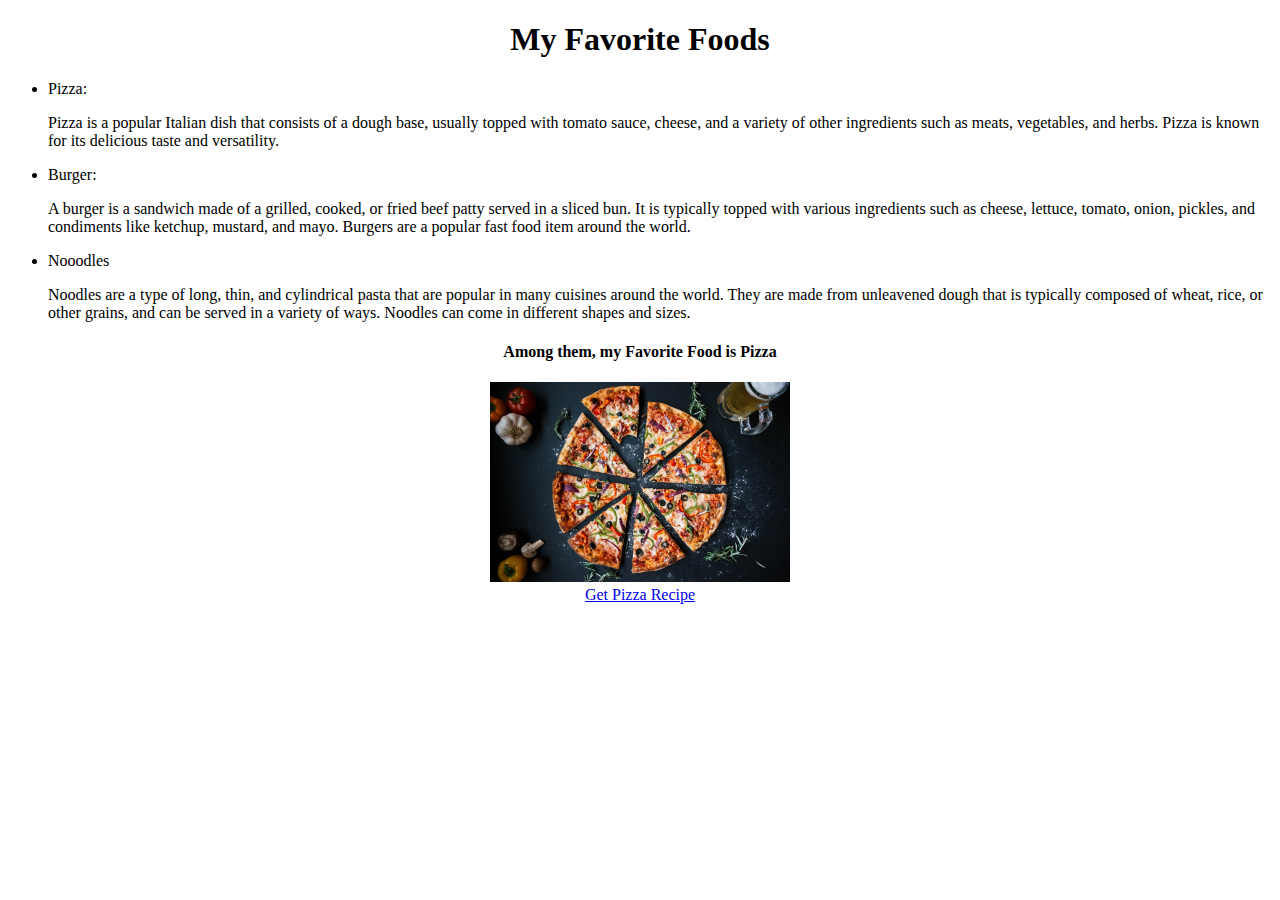
<file: Favorite_Food_onlyHTML/index.html>
<!DOCTYPE html>
<html lang="en">
<head>
    <meta charset="UTF-8">
    <meta http-equiv="X-UA-Compatible" content="IE=edge">
    <meta name="viewport" content="width=device-width, initial-scale=1.0">
    <title>My Favorite Foods</title>
</head>
<body>
    <h1 align="center"> My Favorite Foods</h1>
    <ul>
        <li>Pizza: 
            <p>Pizza is a popular Italian dish that consists of a dough base, usually topped with tomato sauce, cheese, and a variety of other ingredients such as meats, vegetables, and herbs. Pizza is known for its delicious taste and versatility.</p>
        </li>

        <li>Burger:
            <p>A burger is a sandwich made of a grilled, cooked, or fried beef patty served in a sliced bun. It is typically topped with various ingredients such as cheese, lettuce, tomato, onion, pickles, and condiments like ketchup, mustard, and mayo. Burgers are a popular fast food item around the world.</p>
        </li>
        <li>Nooodles
            <p>Noodles are a type of long, thin, and cylindrical pasta that are popular in many cuisines around the world. They are made from unleavened dough that is typically composed of wheat, rice, or other grains, and can be served in a variety of ways. Noodles can come in different shapes and sizes.</p>
        </li>
    </ul>
    <h4 align="center">Among them, my Favorite Food is Pizza</h4>
    
    <center>
    <img src="images/pizza.jpg" alt="pizza" height="200px" width="300px">
     <br>
    <a href="https://www.indianhealthyrecipes.com/pizza-recipe-make-pizza/" target="_blank">Get Pizza Recipe</a>
    </center>

</body>
</html>
</file>
